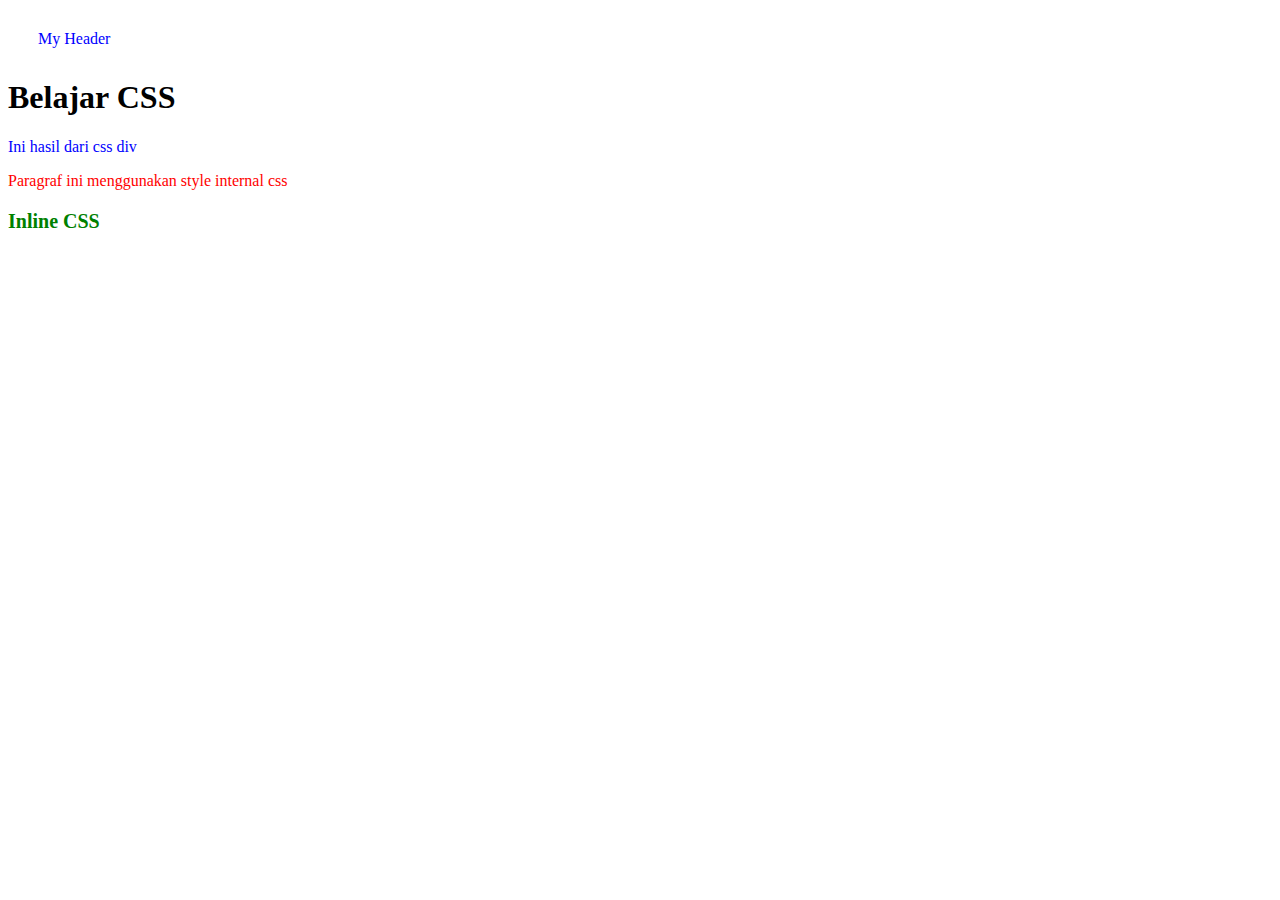
<file: 2.css/index.html>
<!DOCTYPE html>
<html>

<head>
    <meta charset="UTF-8">
    <meta name="viewport" content="width=device-width, initial-scale=1.0">
    <title>Document</title>
    <!-- external CSS -->
    <link rel="stylesheet" href="style.css">

    <style>
        /* internal css */
        div {
            color: blue;
            text-align: justify;
        }

        p {
            color:red;
        }
    </style>
</head>

<body>
    <div id="header">My Header</div>
    <h1>Belajar CSS</h1>
    <div>Ini hasil dari css div</div>
    <p>Paragraf ini menggunakan style internal css</p>
    <p style="font-weight: bold;font-size: 20px;color: green;">Inline CSS</p>
</body>

</html>
</file>
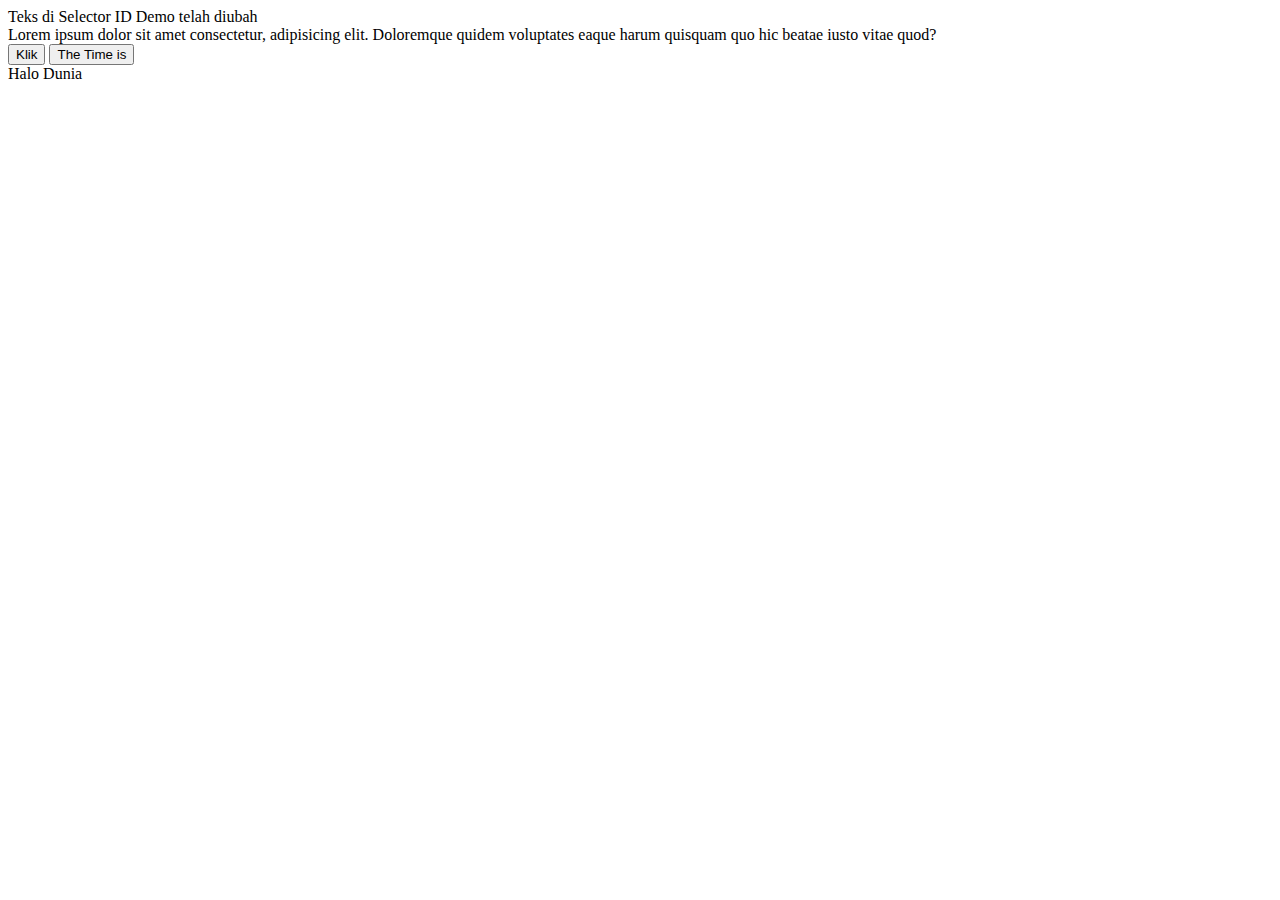
<file: 3.js/index.html>
<!DOCTYPE html>
<html>

<head>
    <meta charset="UTF-8">
    <meta name="viewport" content="width=device-width, initial-scale=1.0">
    <title>Document</title>
    <!-- internal javascript -->
    <!-- <script>
        window.onload = function() {
            document.getElementById("demo").innerHTML = "My First Javascript";
        }
    </script> -->
</head>

<body>
    <div id="demo"></div>
    <div class="konten">
        Lorem ipsum dolor sit amet consectetur, adipisicing elit. Doloremque quidem voluptates eaque harum quisquam quo hic beatae iusto vitae quod?
    </div>

    <!-- JAVASCRIPT EVENTS -->
    <button id="mybutton">Klik</button>
    <button onclick="document.getElementById('demo').innerHTML = Date()">The Time is</button>
    <br>
    
    <!-- internal javascript -->
    <script>
        /* OUTPUT IN JAVASCRIPT */
        //inner html or inner text 
        document.getElementById("demo").innerHTML = "My First Javascript";
        document.getElementById("demo").innerText = "Teks di Selector ID Demo telah diubah";

        // document.write()
        document.write("Halo Dunia");

        // window.alert()
        // window.alert("Selamat Belajar Javascript");

        // console.log()
        console.log("2"+2);

        /* JAVASCRIPT IDENTIFIER */
        // Underscore
        
        /* JAVASCRIPT VARIABLES */ 
        var name = "Arif";
        var name = "Candra";
        console.log(name);

        function hitung() {
            for (i=0; i<11; i++){
                var count = i;
            }
            console.log(count);
        }
        hitung();

        let nama = "Tono";
        // let nama = "Joko"; // error
        nama = "Tino";
        console.log(nama);

        /* function hitung() {
            for (i=0; i<11; i++){
                let count = i;
            }
            console.log(count);
        }
        hitung(); */

        const PHI = 3.14;
        // PHI = 7.0; // error

        /* JAVASCRIPT FUNCTIONS */
        function jumlah(angka1,angka2){
            hasil = angka1 + angka2;
            return hasil;
        }
        console.log(jumlah(2,3));

        /* JAVASCRIPT EVENTS */
        let button = document.getElementById("mybutton");
        button.addEventListener("click",function(){
            alert('Tombol telah diklik');
        });
    </script>

    <!-- external javascript -->
    <!-- <script src="script.js"></script> -->
</body>
</html>
</file>
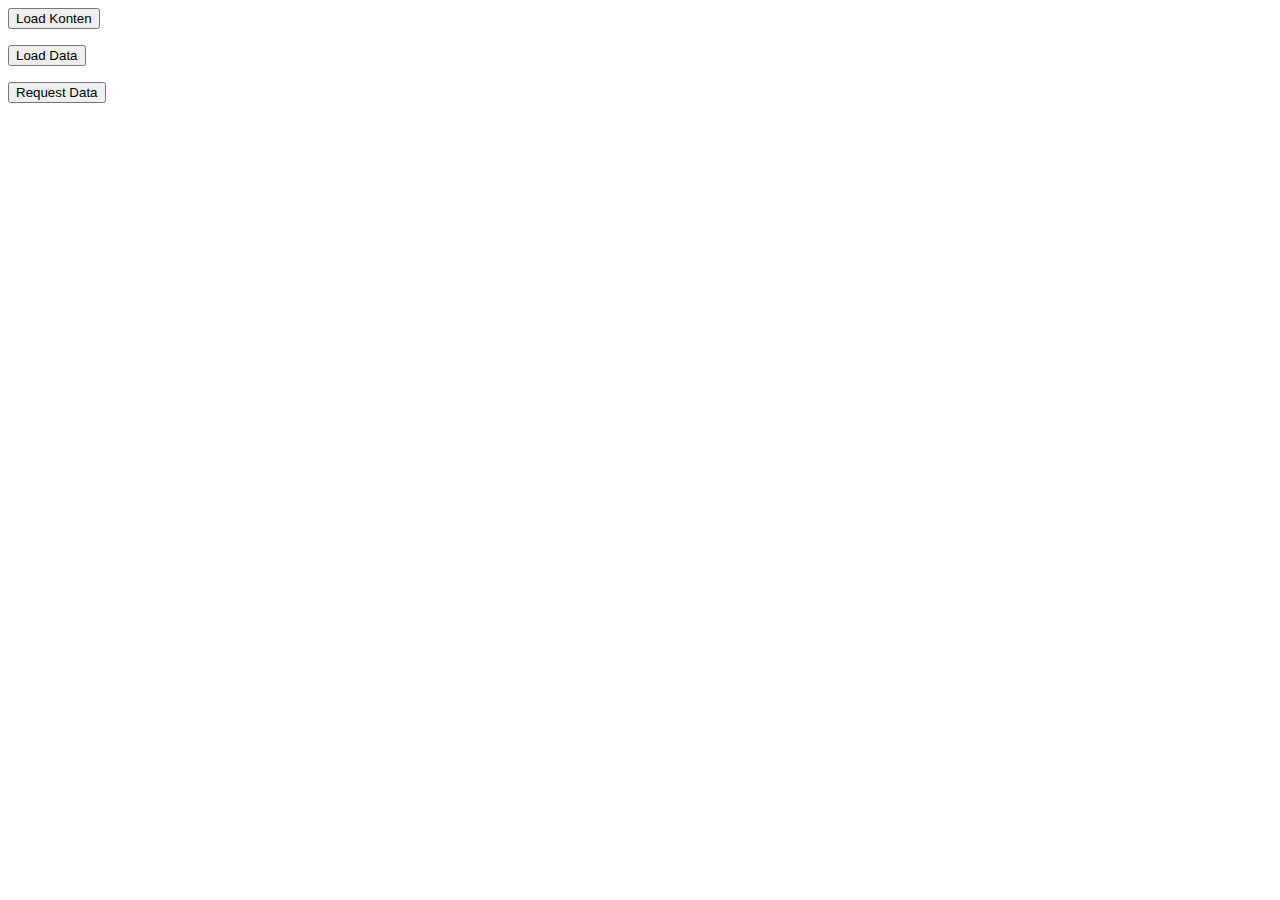
<file: 5.ajax/index.html>
<!DOCTYPE html>
<html>

<head>
    <meta charset="UTF-8">
    <meta name="viewport" content="width=device-width, initial-scale=1.0">
    <title>Document</title>
    <script src="https://code.jquery.com/jquery-3.7.1.min.js"
        integrity="sha256-/JqT3SQfawRcv/BIHPThkBvs0OEvtFFmqPF/lYI/Cxo=" crossorigin="anonymous"></script>
</head>

<body>
    <div id="konten"></div>
    <!-- <button onclick="window.location.href='konten.html';">Load Konten</button> -->
    <button type="button" onclick="load()">Load Konten</button>
    <p></p>

    <button type="button" id="load-data">Load Data</button>
    <p id="payload"></p>


    <button type="button" onclick="loadData()">Request Data</button>
    <div id="post-konten"></div>

    <script>
        function load() {
            /* const xhttp = new XMLHttpRequest(); //Create an XMLHttpRequest object
            xhttp.onload = function(){ //Define a callback function
                document.getElementById("konten").innerHTML = this.responseText;
            }
            xhttp.open("GET", "konten.html"); //Open the XMLHttpRequest object
            xhttp.send(); //Send a Request to a server
            */

            // $("#konten").load("konten.html");

            $.ajax({
                url: "info.txt",
                type: "GET",
                success: function (result) {
                    $("#konten").html(result);
                }
            });
        }

        function loadData() {
            /* const xhttp = new XMLHttpRequest();
            xhttp.onload = function(){
                document.getElementById("post-konten").innerHTML = this.responseText;
            }
            xhttp.open("POST", "https://reqres.in/api/users/create");
            xhttp.setRequestHeader("Content-Type", "application/json;charset=UTF-8");
            let data = {
                "name": "Budi",
                "job": "Programmer"
            }
            // xhttp.send("name='Budi'&job='Programmer'");
            xhttp.send(JSON.stringify(data)); */

            $.ajax({
                url: "https://reqres.in/api/users/create",
                type: "POST",
                contentType: "application/json; charset=utf-8",
                data: JSON.stringify({
                    name: "Budi",
                    job: "Programmer"
                }),
                success: function (result) {
                    console.log(result);
                    $("#post-konten").html("name: " + result.name + " job: " + result.job);
                }
            })
        }

        $(function () {
            $("#load-data").click(function () {
                $.ajax({
                    url: "https://weather-api-tau-six.vercel.app/provinces",
                    type: "GET",
                    success: function (result) {
                        console.log(result);
                        res = result.data;
                        let output = "";
                        $.each(res, function (key, value) {
                            output += (key + 1) + ": " + value.name + "<br>";
                        });
                        $("#payload").html(output);
                    },
                    error: function (error) {
                        console.error("Error fetching data:", error);
                    }
                });
            })
        })
    </script>
</body>

</html>
</file>
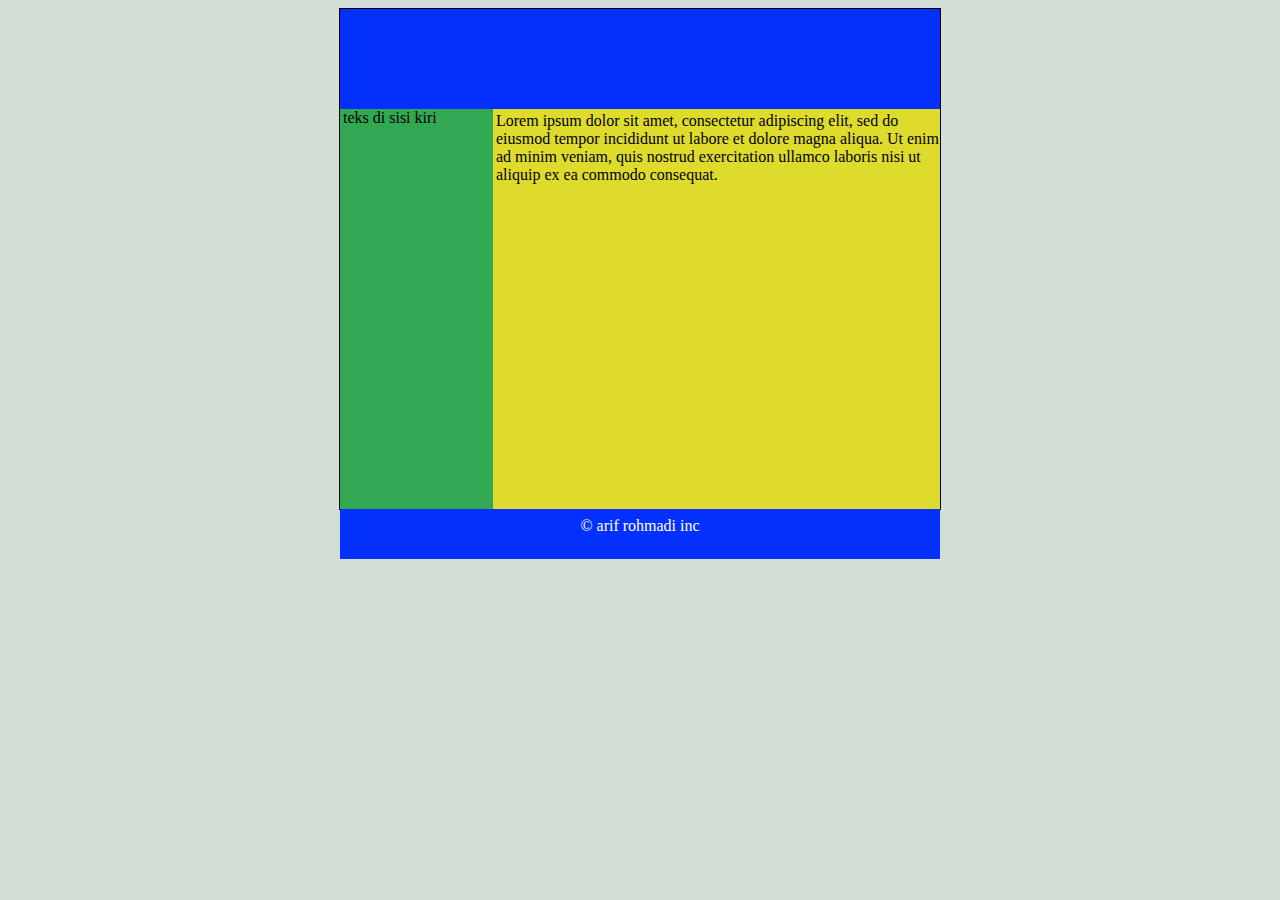
<file: 2.css/klasik.html>
<!DOCTYPE html>
<html>

<head>
    <meta charset="UTF-8">
    <meta name="viewport" content="width=device-width, initial-scale=1.0">
    <title>Document</title>
    <style>
        body {
            background-color: #d3ded6;
        }

        #kotak {
            width: 600px;
            height: 500px;
            border: 1px solid black;
            margin: 0 auto;
        }

        #header {
            background-color: #0330fc;
            width: 600px;
            height: 100px;
        }

        #kiri {
            background-color: #32a852;
            width: 150px;
            height: 400px;
            float: left;
            padding-left: 3px;
            /* padding:10px 5px 10px 10px; */
        }

        #kanan {
            background-color: #dedb2c;
            padding-left: 3px;
            padding-top: 3px;
            width: 444px;
            height: 397px;
            float: right;
        }

        #footer {
            background-color: #0330fc;
            width: 600px;
            height: 50px;
            clear: both;
        }

        #footer p {
            color: #fff;
        }

        #footer .center {
            padding: 8px;
            text-align: center;
        }
    </style>
</head>

<body>
    <div id="kotak">
        <div id="header"></div>
        <div id="kiri">teks di sisi kiri</div>
        <div id="kanan">Lorem ipsum dolor sit amet, consectetur adipiscing elit, sed do eiusmod tempor incididunt ut
            labore et dolore magna aliqua. Ut enim ad minim veniam, quis nostrud exercitation ullamco laboris nisi
            ut aliquip ex ea commodo consequat.</div>
        <div id="footer">
            <p class="center"> &copy; arif rohmadi inc </p>
        </div>
    </div>
</body>

</html>
</file>
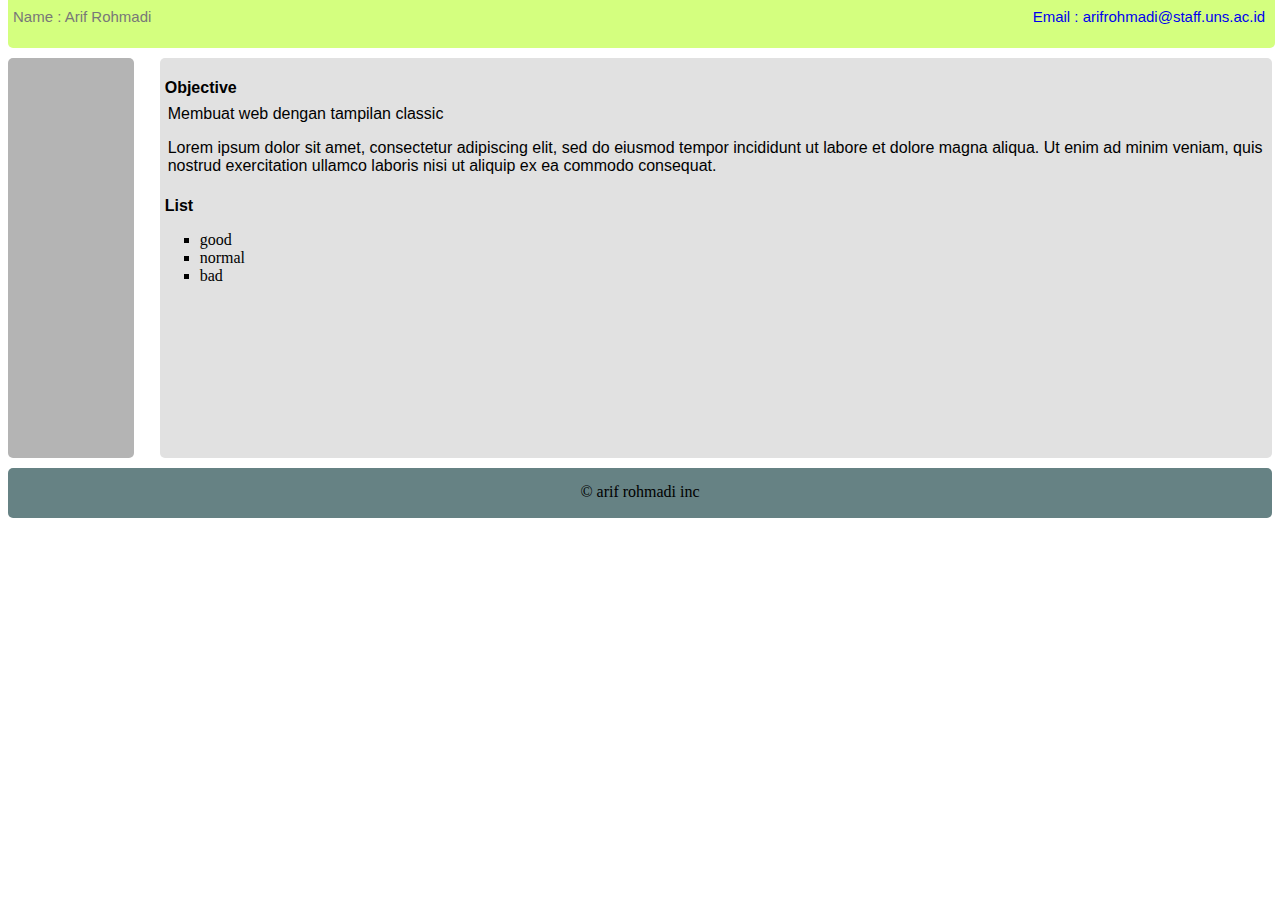
<file: 2.css/tampilan.html>
<!DOCTYPE html>
<html>

<head>
	<title>Belajar CSS</title>
	<link type="text/css" rel="stylesheet" href="style2.css" />
</head>

<body>
	<div id="header">
		<p id="name"> Name : Arif Rohmadi</p>
		<a href="mailto:arifrohmadi@staff.uns.ac.id">
			<p id="email"> Email : arifrohmadi@staff.uns.ac.id </p>
		</a>
	</div>
	<div class="left"></div>
	<div class="right">
		<h4>Objective</h4>
		<p>Membuat web dengan tampilan classic</p>
		<p>Lorem ipsum dolor sit amet, consectetur adipiscing elit, sed do eiusmod tempor incididunt ut labore et dolore
			magna aliqua. Ut enim ad minim veniam, quis nostrud exercitation ullamco laboris nisi ut aliquip ex ea
			commodo consequat.</p>
		<p>
		<h4>List</h4>
		<ul>
			<li>good</li>
			<li>normal</li>
			<li>bad</li>
		</ul>
		</p>
	</div>
	<div id="footer">
		<p> &copy; arif rohmadi inc </p>
	</div>
</body>

</html>
</file>
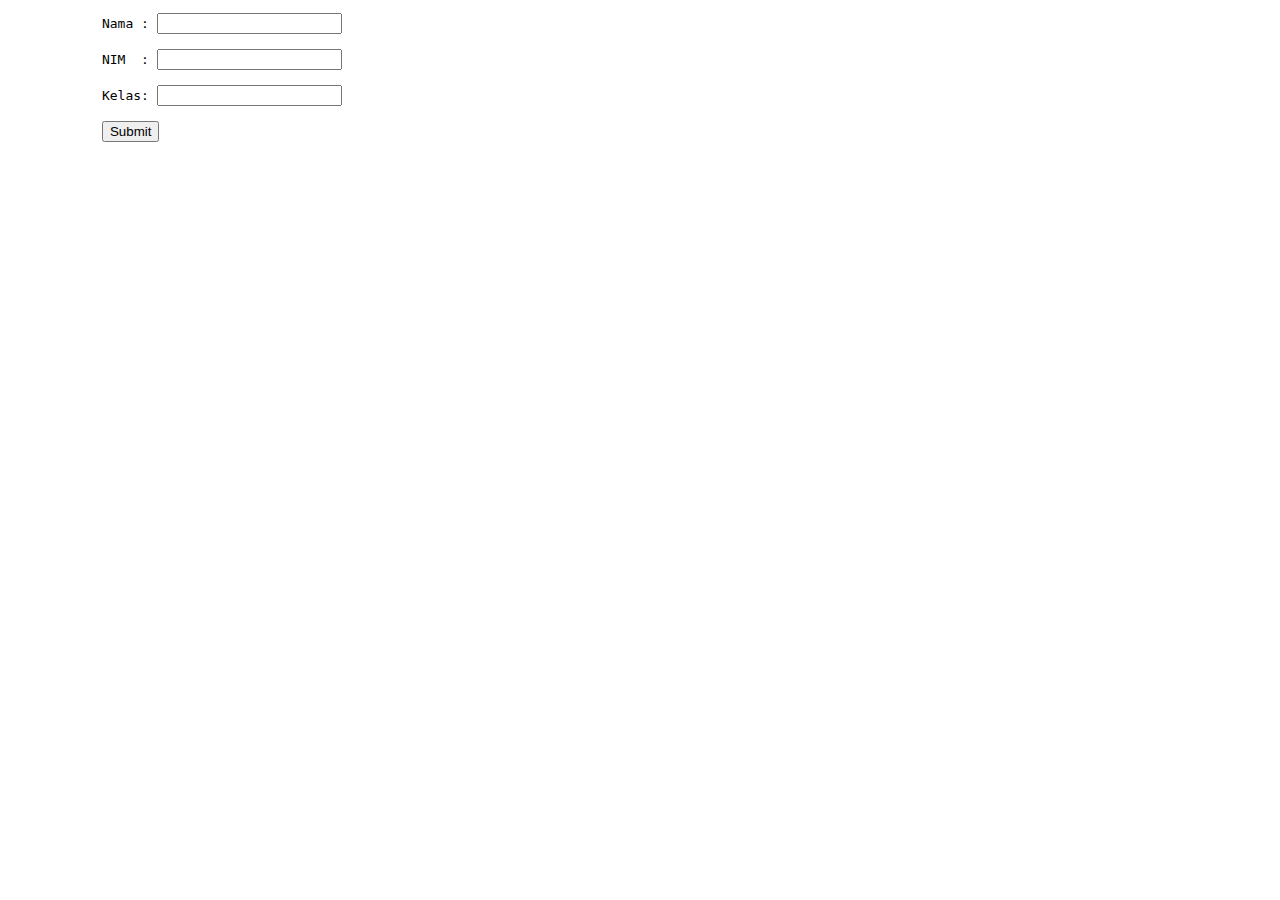
<file: 3.js/form.html>
<!DOCTYPE html>
<html>
<head>
    <meta charset="UTF-8">
    <meta name="viewport" content="width=device-width, initial-scale=1.0">
    <title>Form Sederhana</title>
</head>
<body>
    <form method="POST" onsubmit="konfirmasi();" name="formulir">
        <pre>
            Nama : <input type="text" name="nama"><br>
            NIM  : <input type="text" name="nim"><br>
            Kelas: <input type="text" name="kelas"><br>
            <input type="submit" name="submit" value="Submit">  
        </pre>
    </form>

    <script type="text/javascript">
        function konfirmasi()
        {
            let nama = document.formulir.nama.value;
            let nim  = document.formulir.nim.value;
            let kelas  = document.formulir.kelas.value;
            
            if (nama!="" && nim !="" && kelas !="")
            {
                alert("Nama :"+nama+"\nNIM :"+nim+"\nKelas :"+kelas);    
            } else {
                alert("Semua kolom harus diisi dengan benar!");
            }
        }
    </script>
</body>

</html>
</file>
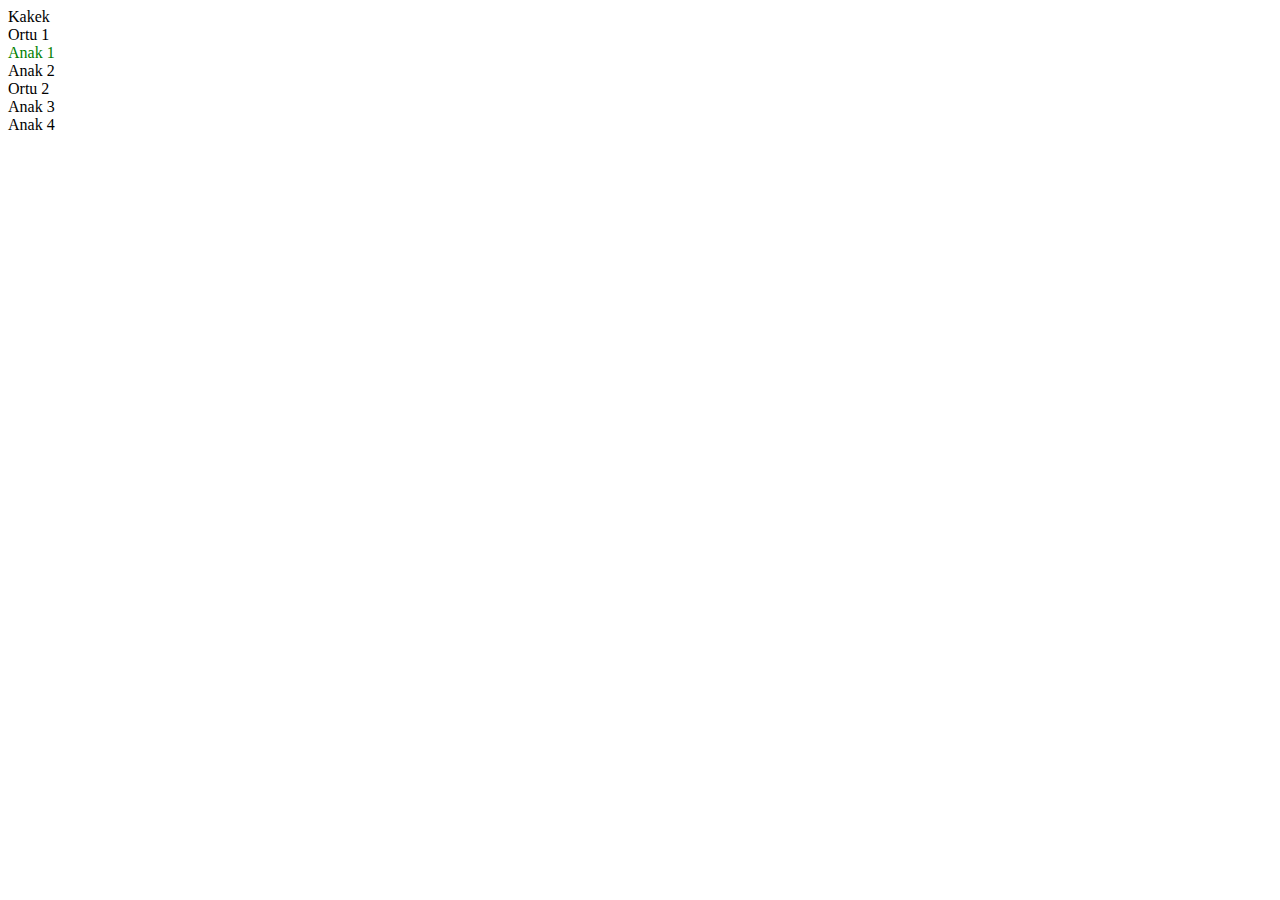
<file: 3.js/traverse.html>
<!DOCTYPE html>
<html>

<head>
    <meta charset="UTF-8">
    <meta name="viewport" content="width=device-width, initial-scale=1.0">
    <title>Document</title>
</head>

<body>
    <div class="kakek" id="kakek">Kakek
        <!-- <div id="test">test</div> -->
        <div class="ortu" id="ortu-1">Ortu 1
            <div class="anak" id="anak-1">Anak 1</div>
            <div class="anak" id="anak-2">Anak 2</div>
        </div>
        <div class="ortu" id="ortu-2">Ortu 2
            <div class="anak" id="anak-3">Anak 3</div>
            <div class="anak" id="anak-4">Anak 4</div>
        </div>
    </div>

    <script type="text/javascript">
        let kakek = document.getElementById("kakek");
        let ortu2 = document.getElementById("ortu-2");
        let ortu = document.getElementsByClassName("ortu");
        let anak1 = document.getElementById("anak-1");
        let test = document.getElementById("test");
        
        anak1.style.color ="green";
        // ortu2.style.color="red";
        console.log(kakek);
        // console.log(test.textContent);
    </script>
</body>

</html>
</file>
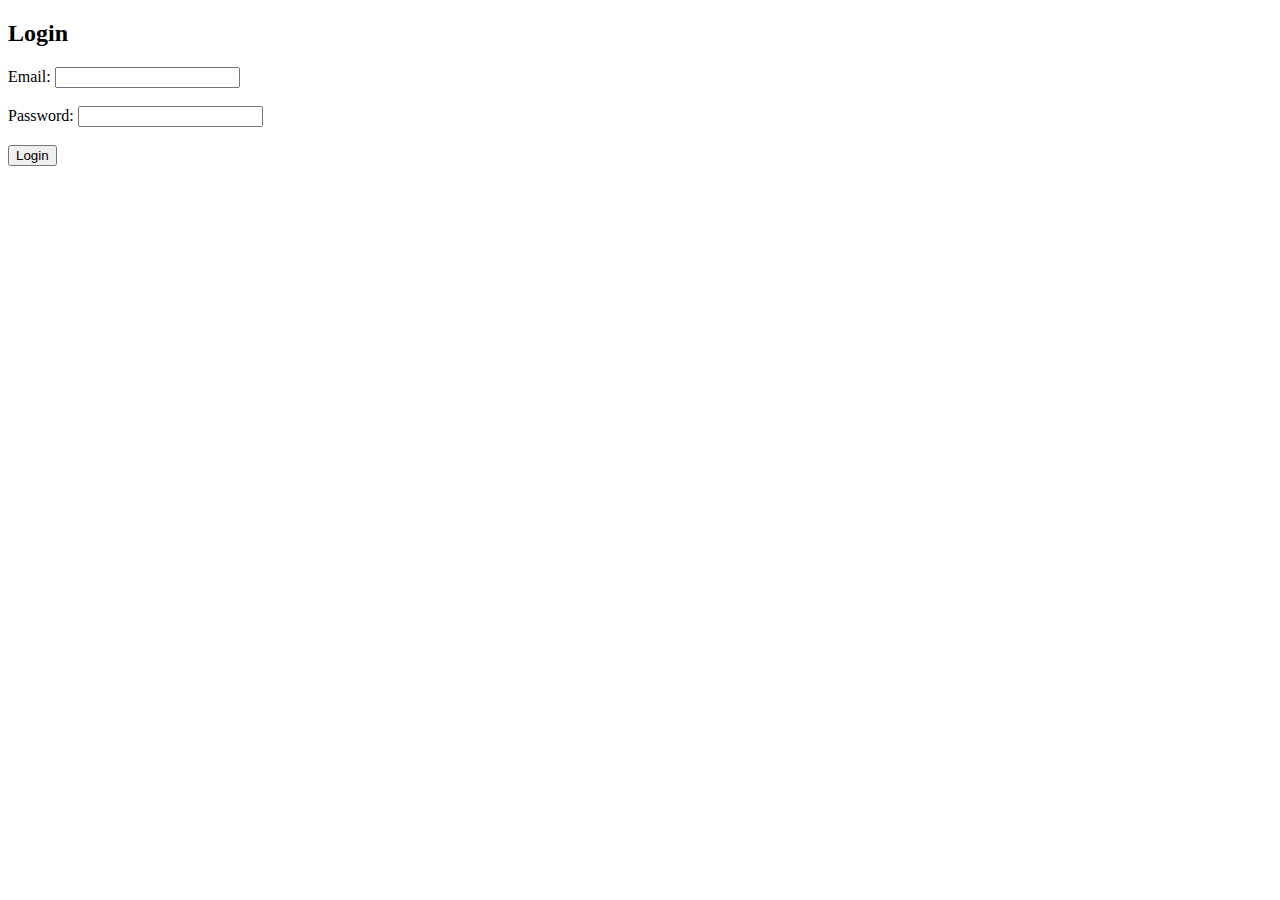
<file: 9.form-validation/login.html>
<!DOCTYPE html>
<html>
<head>
    <meta charset="UTF-8">
    <meta name="viewport" content="width=device-width, initial-scale=1.0">
    <title>Document</title>
</head>
<body>
    <h2>Login</h2>
    <form action="login.php" method="post">
        Email: <input type="email" name="email" required><br><br>
        Password: <input type="password" name="password" required><br><br>
        <input type="submit" value="Login">
    </form>
</body>
</html>
</file>
<file: 2.css/style.css>
p {
    color: blue;
    font-family: verdana;
    font-size: 2opx;
}

.highlight {
    font-size: 20px;
    background-color: yellow;
}

#header {
    margin: 20px;
    padding: 10px;
}
</file>
<file: 2.css/style2.css>
div {
	border-radius: 5px;
}

#header {
	z-inder : 1;
	position: fixed;
	width : 99% ;
	height: 60px;
	margin-top : -20px;
	background-color: #D4FF7F;
	margin-bottom : 10px;
}

#name {
	float: left;
	margin-left: 5px;
	padding-top: 5px;
	font-size: 15px;
	font-family: Verdana, sans-serif;
	color: #787878;
}

#email {
	float: right;
	margin-right: 10px;
	padding-top: 5px;
	font-size: 15px;
	font-family: Verdana, sans-serif;
	
}

h4 {
	margin-left: 5px;
	margin-bottom: 5px;
	font-family: Verdana, sans-serif;
}

li {
	list-style-type: square;
}

.left {
	position: relative;
	float: left;
	margin-top: 50px;
	width: 10%;
	height: 400px;
	background-color: #B4B4B4;
	margin-bottom: 10px;
}

.right {
	position: relative;
	float: right;
	margin-top: 50px;
	width: 88%;
	height: 400px;
	background-color: #E1E1E1;
	margin-bottom: 10px;
}

.right p {
	margin-left: 8px;
	margin-right: 8px;
	margin-top: 8px;
	font-family: Garamond, sans-serif;
	color: #000000;
}

#footer {
	position: relative;
	height: 50px;
	background-color: #668284;
	clear: both;
	text-align: center;
}

#footer p {
	position: relative;
	padding-top: 15px;
}
</file>
